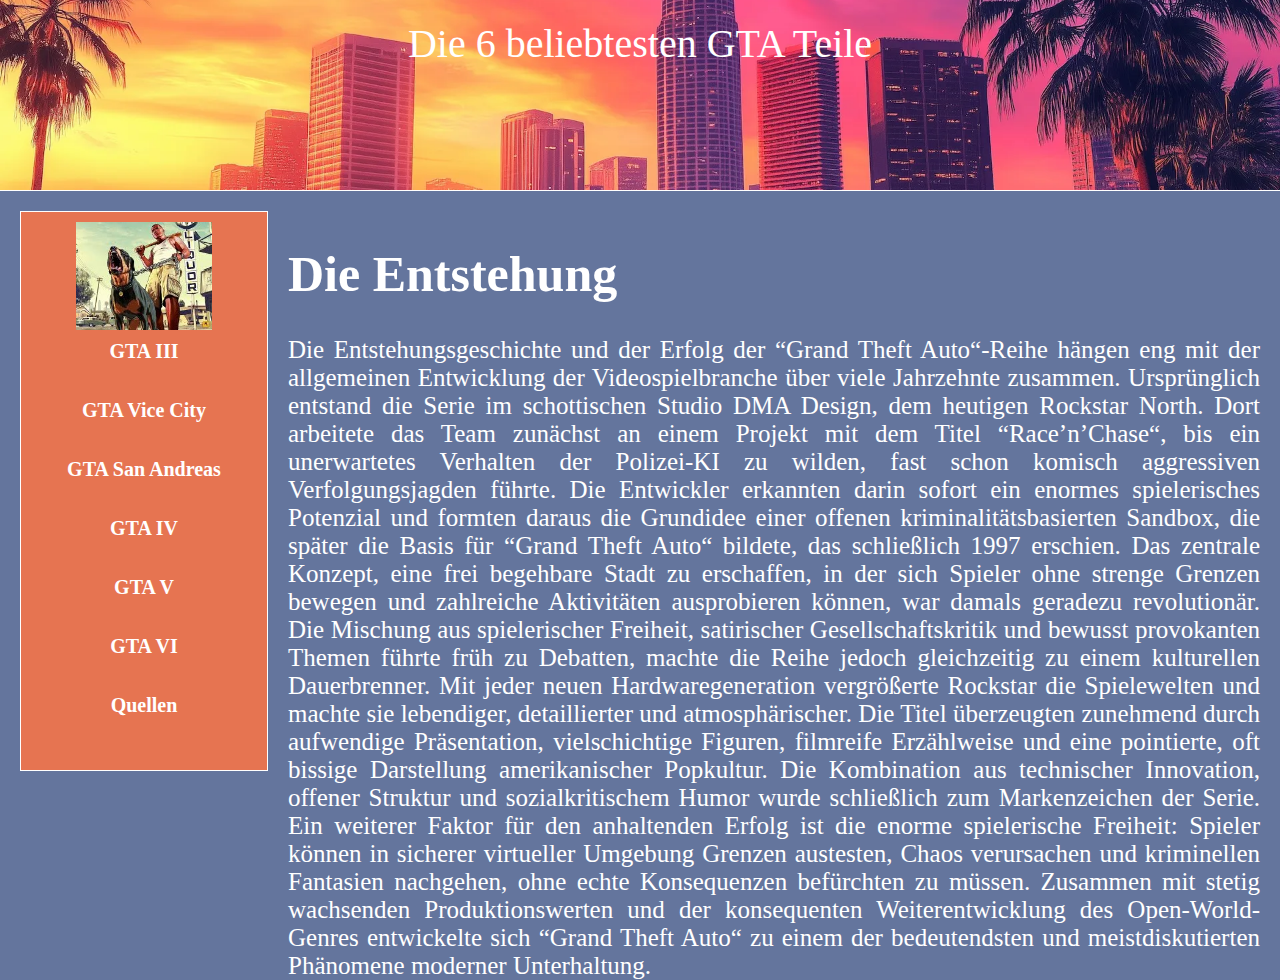
<file: index.html>
<!DOCTYPE html>
    <head>
        <meta charset="utf-8">
   <link rel="stylesheet" type="text/css" href="Style-GTA.css">
        <meta charset="utf-8"> 
    
    
    </head>
    <body>
        <div id="all">
    <div id="title">
    Die 6 beliebtesten GTA Teile 
        </div> 
            <div id="main">
            <div id="left"> 
                <img src="GTAAAA.jpg.jpeg">
                <br>
                <ul>
             <li><a class="menu" href="GTA%20III.html">GTA III</a></li>
                    <p></p>
             <li><a class="menu" href="GTA%20Vice%20City.html">GTA Vice City</a></li>
                    <p></p>
             <li><a class="menu" href="GTA%20San%20Andreas.html">GTA San Andreas</a></li>
                    <p></p>
             <li><a class="menu" href="GTA%20IV.html">GTA IV</a> </li>
                    <p></p>
             <li><a class="menu" href="GTA%20V.html">GTA V</a></li>
                    <p></p>
            <li><a class="menu" href="GTA%20VI.html">GTA VI</a></li> 
                    <p></p>
            <li><a class="menu" href="GTA%20Quellen.html">Quellen</a></li>
              </ul>
        </div>
                
<div id="content">
<h1>Die Entstehung</h1>
 Die Entstehungsgeschichte und der Erfolg der “Grand Theft Auto“-Reihe hängen eng mit der allgemeinen Entwicklung der Videospielbranche über viele Jahrzehnte zusammen.
       Ursprünglich entstand die Serie im schottischen Studio DMA Design, dem heutigen Rockstar North. Dort arbeitete das Team zunächst an einem Projekt mit dem Titel “Race’n’Chase“,
       bis ein unerwartetes Verhalten der Polizei-KI zu wilden, fast schon komisch aggressiven Verfolgungsjagden führte. Die Entwickler erkannten darin sofort ein enormes spielerisches Potenzial 
       und formten daraus die Grundidee einer offenen kriminalitätsbasierten Sandbox, die später die Basis für “Grand Theft Auto“ bildete, das schließlich 1997 erschien. Das zentrale Konzept, eine frei begehbare
       Stadt zu erschaffen, in der sich Spieler ohne strenge Grenzen bewegen und zahlreiche Aktivitäten ausprobieren können, war damals geradezu revolutionär. Die Mischung aus spielerischer Freiheit, satirischer
       Gesellschaftskritik und bewusst provokanten Themen führte früh zu Debatten, machte die Reihe jedoch gleichzeitig zu einem kulturellen Dauerbrenner. Mit jeder neuen Hardwaregeneration vergrößerte Rockstar
       die Spielewelten und machte sie lebendiger, detaillierter und atmosphärischer. Die Titel überzeugten zunehmend durch aufwendige Präsentation, vielschichtige Figuren, filmreife Erzählweise und eine pointierte,
       oft bissige Darstellung amerikanischer Popkultur. Die Kombination aus technischer Innovation, offener Struktur und sozialkritischem Humor wurde schließlich zum Markenzeichen der Serie. Ein weiterer Faktor
       für den anhaltenden Erfolg ist die enorme spielerische Freiheit: Spieler können in sicherer virtueller Umgebung Grenzen austesten, Chaos verursachen und kriminellen Fantasien nachgehen, ohne echte Konsequenzen
       befürchten zu müssen. Zusammen mit stetig wachsenden Produktionswerten und der konsequenten Weiterentwicklung
       des Open-World-Genres entwickelte sich “Grand Theft Auto“ zu einem der bedeutendsten und meistdiskutierten Phänomene moderner Unterhaltung.
    

    
           </div>
        </div>
     </div>
             </body>

</html>
</file>
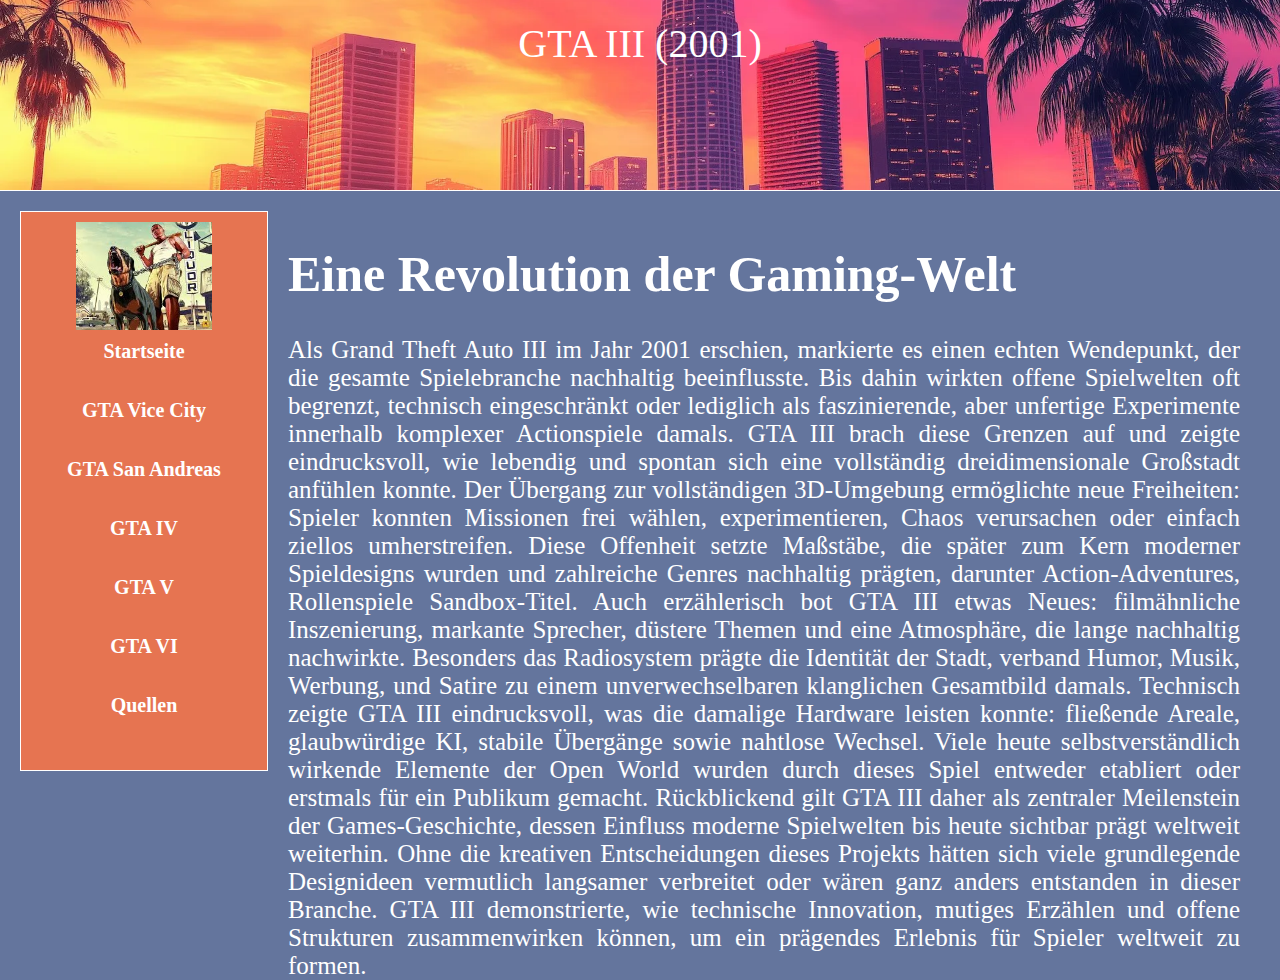
<file: GTA III.html>
<!DOCTYPE html>
<html>
    <head>
        <meta charset="utf-8">
   <link rel="stylesheet" type="text/css" href="Style-GTA.css">
        <meta charset="utf-8"> 
    
    
    </head>
    <body>
        <div id="all">
    <div id="title">
    GTA III (2001)
        </div> 
            <div id="main">
            <div id="left"> 
                <img src="GTAAAA.jpg.jpeg">
                <br>
                <ul>
             <li><a class="menu" href="index-GTA.html">Startseite</a></li>
                    <p></p>
             <li><a class="menu" href="GTA%20Vice%20City.html">GTA Vice City</a></li>
                    <p></p>
             <li><a class="menu" href="GTA%20San%20Andreas.html">GTA San Andreas</a></li>
                    <p></p>
             <li><a class="menu" href="GTA%20IV.html">GTA IV</a> </li>
                    <p></p>
             <li><a class="menu" href="GTA%20V.html">GTA V</a></li>
                     <p></p>
             <li><a class="menu" href="GTA%20VI.html">GTA VI</a></li> 
                    <p></p>
            <li><a class="menu" href="GTA%20Quellen.html">Quellen</a></li>
              </ul>
        </div>   
    <div id="content">
    <h1>Eine Revolution der Gaming-Welt</h1>
Als Grand Theft Auto III im Jahr 2001 erschien, markierte es einen echten Wendepunkt, der die gesamte Spielebranche nachhaltig beeinflusste. Bis dahin wirkten offene Spielwelten oft begrenzt, technisch 
           eingeschränkt oder lediglich als faszinierende, aber unfertige Experimente innerhalb komplexer Actionspiele damals. GTA III brach diese Grenzen auf und zeigte eindrucksvoll, wie lebendig und spontan 
           sich eine vollständig dreidimensionale Großstadt anfühlen konnte.  Der Übergang zur vollständigen 3D-Umgebung ermöglichte neue Freiheiten: Spieler konnten Missionen frei wählen, experimentieren, Chaos verursachen oder einfach ziellos
           umherstreifen. Diese Offenheit setzte Maßstäbe, die später zum Kern moderner Spieldesigns wurden und zahlreiche Genres nachhaltig prägten, darunter Action-Adventures, Rollenspiele Sandbox-Titel.
           Auch erzählerisch bot GTA III etwas Neues: filmähnliche Inszenierung, markante Sprecher, düstere Themen und eine Atmosphäre, die lange nachhaltig nachwirkte. Besonders das Radiosystem prägte die
           Identität der Stadt, verband Humor, Musik, Werbung, und Satire zu einem unverwechselbaren klanglichen Gesamtbild damals. Technisch zeigte GTA III eindrucksvoll, was die damalige Hardware leisten
           konnte: fließende Areale, glaubwürdige KI, stabile Übergänge sowie nahtlose Wechsel. Viele heute selbstverständlich wirkende Elemente der Open World wurden durch dieses Spiel entweder etabliert
           oder erstmals für ein Publikum gemacht. Rückblickend gilt GTA III daher als zentraler Meilenstein der Games-Geschichte, dessen Einfluss moderne Spielwelten bis heute sichtbar prägt weltweit weiterhin.
           Ohne die kreativen Entscheidungen dieses Projekts hätten sich viele grundlegende Designideen vermutlich langsamer verbreitet oder wären ganz anders entstanden in dieser Branche. 
           GTA III demonstrierte, wie technische Innovation, mutiges Erzählen und offene Strukturen zusammenwirken können, um ein prägendes Erlebnis für Spieler weltweit zu formen.


   

             </div> 
                <br style="clear: both;">
     </div>
</div>
       



</body>
</html>
</file>
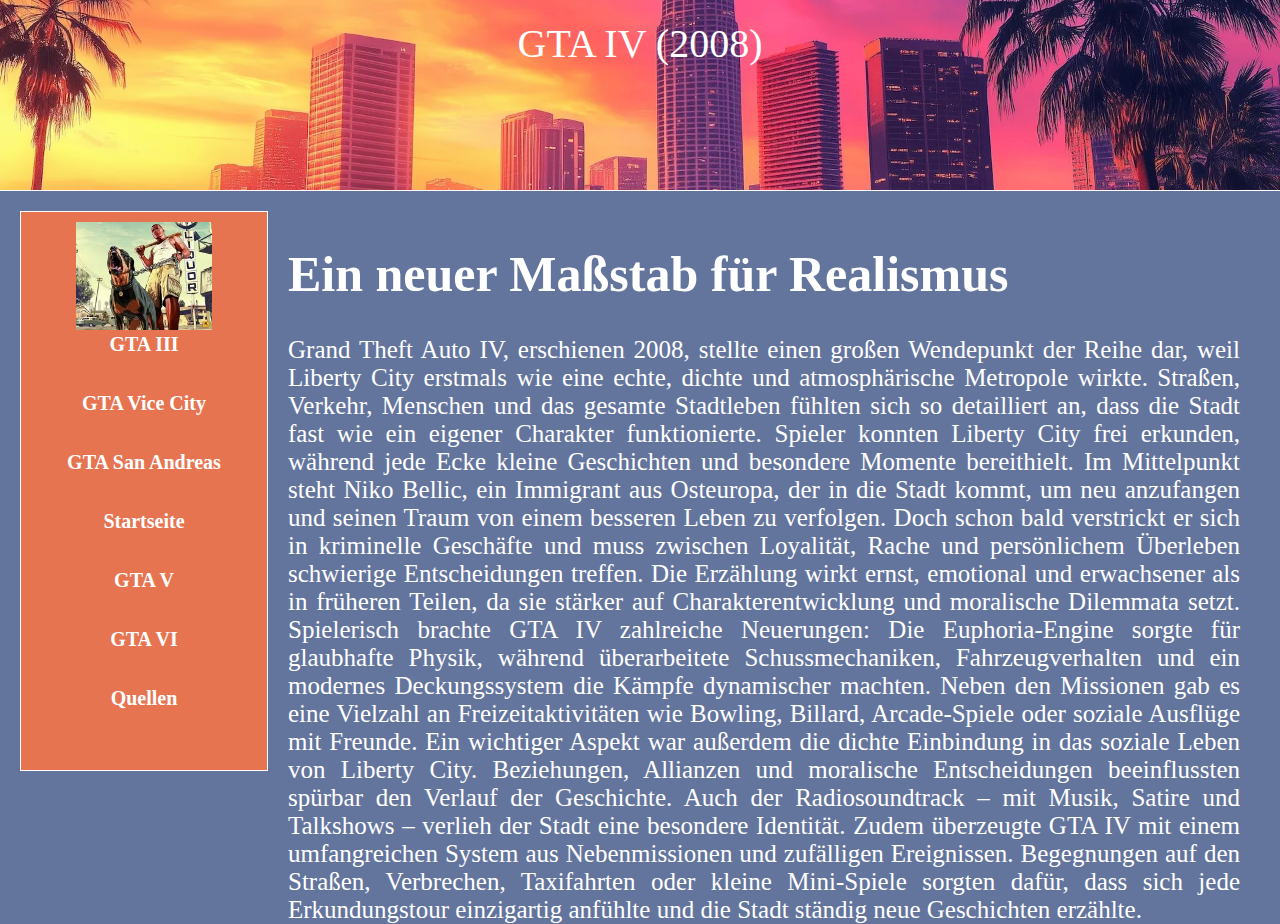
<file: GTA IV.html>
<html>
<!DOCTYPE html>
    <head>
        <meta charset="utf-8">
   <link rel="stylesheet" type="text/css" href="Style-GTA.css">
        <meta charset="utf-8"> 
    
    
    </head>
    <body>
        <div id="all">
    <div id="title">
    GTA IV (2008)
        </div> 
            <div id="main">
            <div id="left"> 
                <img src="GTAAAA.jpg.jpeg">
                <br>
                <ul>
             <li><a class="menu" href="GTA%20III.html">GTA III</a></li>
                    <p></p>
             <li><a class="menu" href="GTA%20Vice%20City.html">GTA Vice City</a></li>
                    <p></p>
             <li><a class="menu" href="GTA%20San%20Andreas.html">GTA San Andreas</a></li>
                    <p></p>
             <li><a class="menu" href="index-GTA.html">Startseite</a> </li>
                    <p></p>
             <li><a class="menu" href="GTA%20V.html">GTA V</a></li>
                    <p></p>
            <li><a class="menu" href="GTA%20VI.html">GTA VI</a></li>
                    <p></p>
            <li><a class="menu" href="GTA%20Quellen.html">Quellen</a></li>
             
              </ul>
        </div>   
    <div id="content">
    <h1>Ein neuer Maßstab für Realismus</h1>
Grand Theft Auto IV, erschienen 2008, stellte einen großen Wendepunkt der Reihe dar, weil Liberty City erstmals wie eine echte, dichte und atmosphärische Metropole wirkte.
        Straßen, Verkehr, Menschen und das gesamte Stadtleben fühlten sich so detailliert an, dass die Stadt fast wie ein eigener Charakter funktionierte. Spieler konnten Liberty City frei erkunden,
        während jede Ecke kleine Geschichten und besondere Momente bereithielt. Im Mittelpunkt steht Niko Bellic, ein Immigrant aus Osteuropa, der in die Stadt kommt, um neu anzufangen und seinen Traum 
        von einem besseren Leben zu verfolgen. Doch schon bald verstrickt er sich in kriminelle Geschäfte und muss zwischen Loyalität, Rache und persönlichem Überleben schwierige Entscheidungen treffen.
        Die Erzählung wirkt ernst, emotional und erwachsener als in früheren Teilen, da sie stärker auf Charakterentwicklung und moralische Dilemmata setzt.

Spielerisch brachte GTA IV zahlreiche Neuerungen: Die Euphoria-Engine sorgte für glaubhafte Physik, während überarbeitete Schussmechaniken, Fahrzeugverhalten und ein modernes Deckungssystem die Kämpfe
        dynamischer machten. Neben den Missionen gab es eine Vielzahl an Freizeitaktivitäten wie Bowling, Billard, Arcade-Spiele oder soziale Ausflüge mit Freunde. Ein wichtiger Aspekt war außerdem
        die dichte Einbindung in das soziale Leben von Liberty City. Beziehungen, Allianzen und moralische Entscheidungen beeinflussten spürbar den Verlauf der Geschichte.

Auch der Radiosoundtrack – mit Musik, Satire und Talkshows – verlieh der Stadt eine besondere Identität. Zudem überzeugte GTA IV mit einem umfangreichen System aus Nebenmissionen und zufälligen Ereignissen.
        Begegnungen auf den Straßen, Verbrechen, Taxifahrten oder kleine Mini-Spiele sorgten dafür, dass sich jede Erkundungstour einzigartig anfühlte und die Stadt ständig neue Geschichten erzählte.


   

             </div> 
                <br style="clear: both;">
     </div>
</div>
      



</body>
</html>
</file>
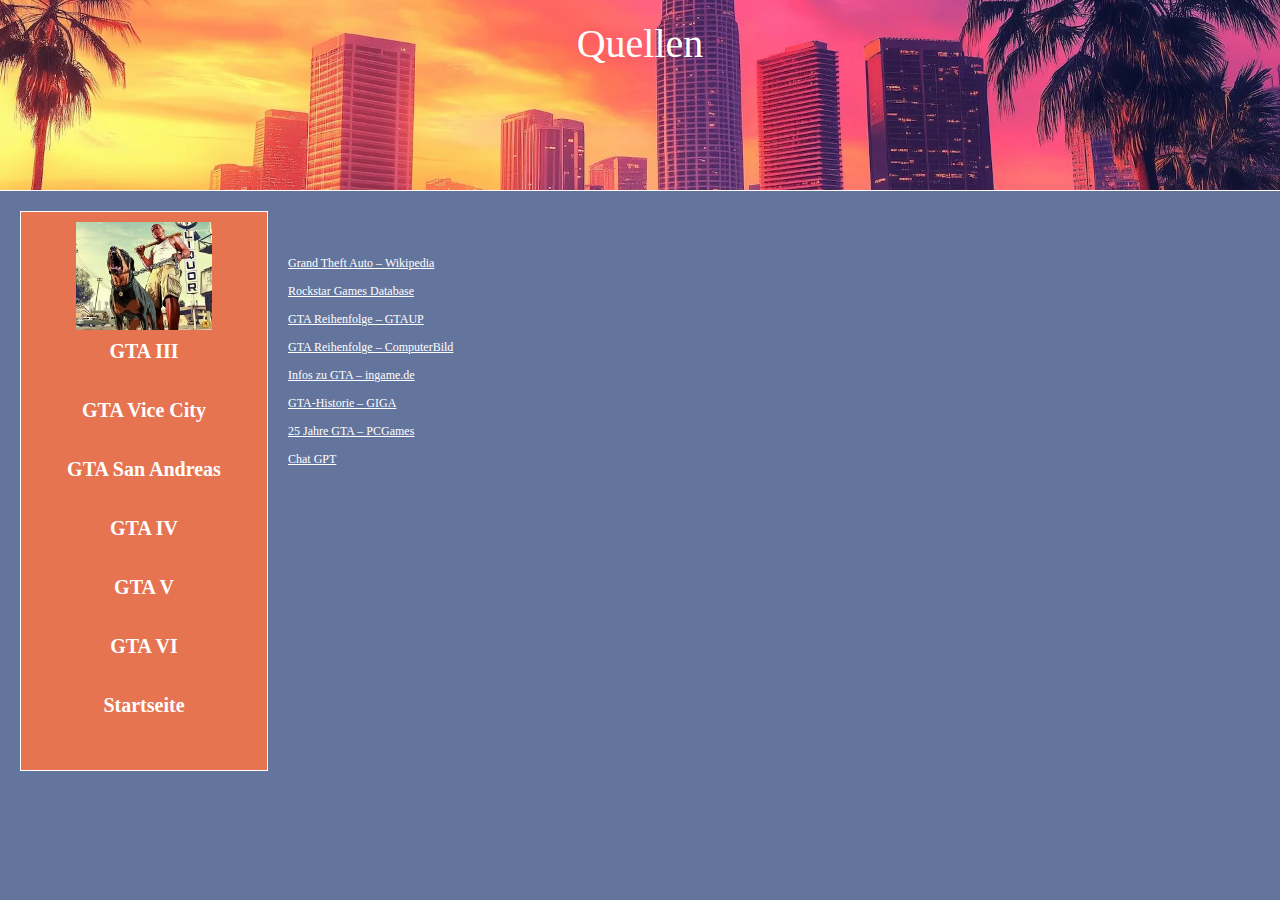
<file: GTA Quellen.html>
<!DOCTYPE html>
<html>
    <head>
        <meta charset="utf-8">
   <link rel="stylesheet" type="text/css" href="Style-GTA.css">
        <meta charset="utf-8"> 
    
    
    </head>
    <body>
        <div id="all">
    <div id="title">
    Quellen
        </div> 
            <div id="main">
            <div id="left"> 
                <img src="GTAAAA.jpg.jpeg">
                <br>
                <ul>
             <li><a class="menu" href="GTA%20III.html">GTA III</a></li>
                    <p></p>
             <li><a class="menu" href="GTA%20Vice%20City.html">GTA Vice City</a></li>
                    <p></p>
             <li><a class="menu" href="GTA%20San%20Andreas.html">GTA San Andreas</a></li>
                    <p></p>
             <li><a class="menu" href="GTA%20IV.html">GTA IV</a> </li>
                    <p></p>
             <li><a class="menu" href="GTA%20V.html">GTA V</a></li>
                    <p></p>
            <li><a class="menu" href="GTA%20VI.html">GTA VI</a></li>
                    <p></p>
            <li><a class="menu" href="index-GTA.html">Startseite</a></li>        
             
              </ul>
        </div>   
    <div id="content">
    <h1></h1>
            <ul>
 <ul>
  <li><a class="content" href="https://de.wikipedia.org/wiki/Grand_Theft_Auto">Grand Theft Auto – Wikipedia</a></li>
  <li><a class="content" href="https://www.gtabase.com/games/">Rockstar Games Database</a></li>
  <li><a class="content" href="https://www.gtaup.de/gta-online/grand-theft-auto-reihenfolge-ableger-erweiterungen-spin-offs/">GTA Reihenfolge – GTAUP</a></li>
  <li><a class="content" href="https://www.computerbild.de/artikel/cbs-Tipps-Spiele-GTA-Reihenfolge-aller-Teile-im-ueberblick-31396699.html">GTA Reihenfolge – ComputerBild</a></li>
  <li><a  class="content" href="https://www.ingame.de/news/gta/gta-grand-theft-auto-spiele-fakten-map-spieler-rockstar-games-new-york-usa-13511213.html">Infos zu GTA – ingame.de</a></li>
  <li><a  class="content" href="https://www.giga.de/spiele/gta-5/gallery/gta-spiele-die-grosse-gta-historie-in-der-bilderstrecke/">GTA-Historie – GIGA</a></li>
  <li><a  class="content" href="https://www.pcgames.de/Grand-Theft-Auto-Spiel-4492/Specials/GTA-25-Jahre-Rueckblick-GTA-3-Vice-City-San-Andreas-1408623/">25 Jahre GTA – PCGames</a></li>
  <li><a class="content" href="https://www.chatgpt.com">Chat GPT</a></li>
</ul>


             
    

             </div> 
                <br style="clear: both;">
     </div>
</div>
       



</body>
</html>
</file>
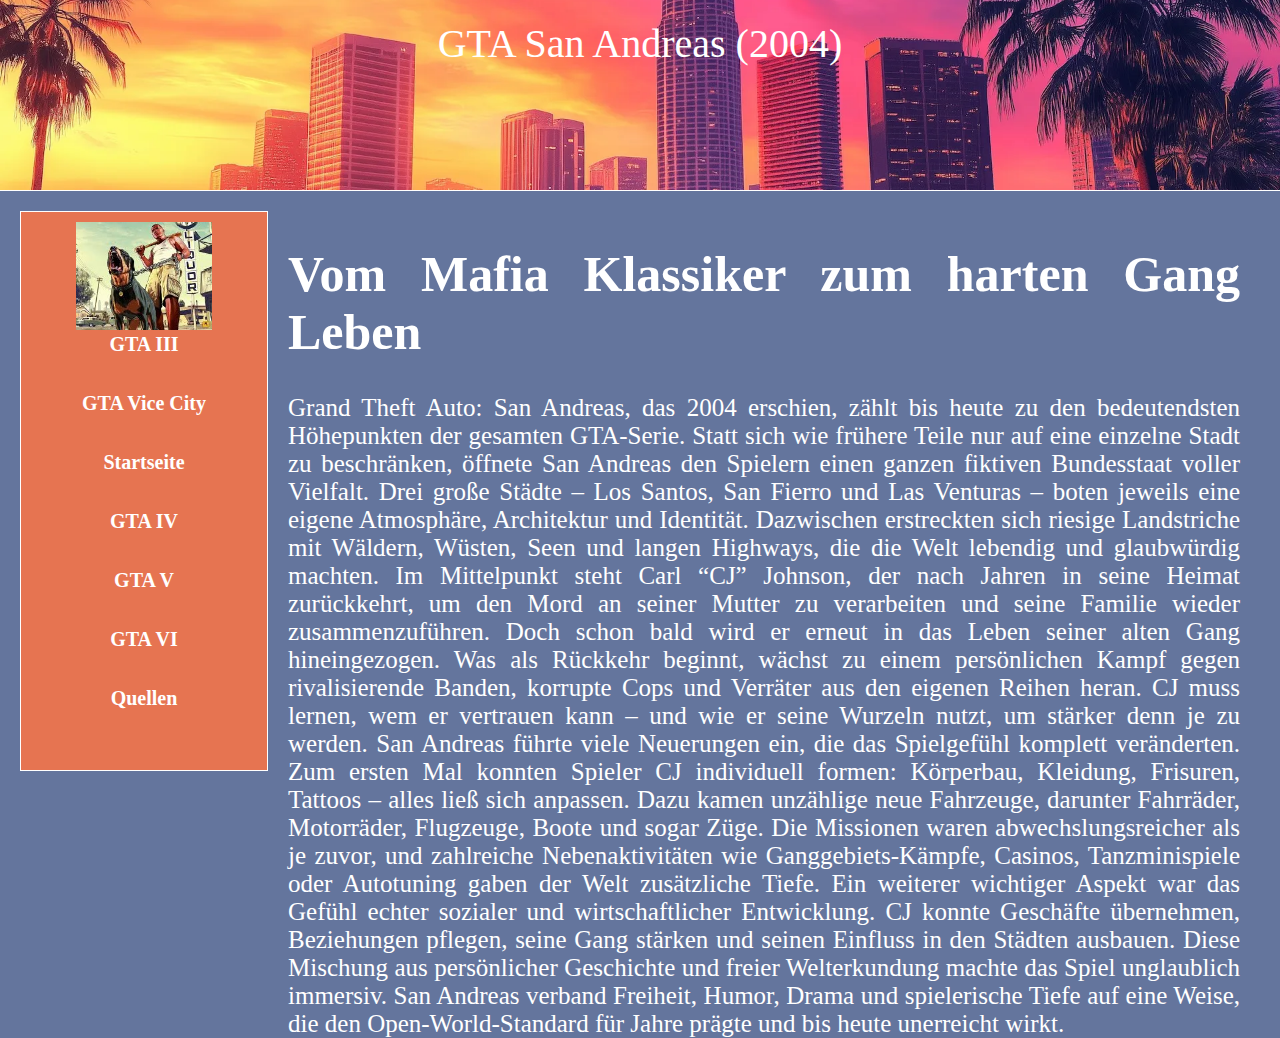
<file: GTA San Andreas.html>
<html>
<!DOCTYPE html>
    <head>
        <meta charset="utf-8">
   <link rel="stylesheet" type="text/css" href="Style-GTA.css">
        <meta charset="utf-8"> 
    
    
    </head>
    <body>
        <div id="all">
    <div id="title">
    GTA San Andreas (2004)
        </div> 
            <div id="main">
            <div id="left"> 
                <img src="GTAAAA.jpg.jpeg">
                <br>
                <ul>
             <li><a class="menu" href="GTA%20III.html">GTA III</a></li>
                    <p></p>
             <li><a class="menu" href="GTA%20Vice%20City.html">GTA Vice City</a></li>
                    <p></p>
             <li><a class="menu" href="index-GTA.html">Startseite</a></li>
                    <p></p>
             <li><a class="menu" href="GTA%20IV.html">GTA IV</a> </li>
                    <p></p>
             <li><a class="menu" href="GTA%20V.html">GTA V</a></li>
                    <p></p>
            <li><a class="menu" href="GTA%20VI.html">GTA VI</a></li>
                    <p></p>
            <li><a class="menu" href="GTA%20Quellen.html">Quellen</a></li>
             
              </ul>
        </div>   
    <div id="content">
    <h1>Vom Mafia Klassiker zum harten Gang Leben</h1>
Grand Theft Auto: San Andreas, das 2004 erschien, zählt bis heute zu den bedeutendsten Höhepunkten der gesamten GTA-Serie. Statt sich wie frühere Teile nur auf eine einzelne Stadt zu beschränken,
        öffnete San Andreas den Spielern einen ganzen fiktiven Bundesstaat voller Vielfalt. Drei große Städte – Los Santos, San Fierro und Las Venturas – boten jeweils eine eigene Atmosphäre,
        Architektur und Identität. Dazwischen erstreckten sich riesige Landstriche mit Wäldern, Wüsten, Seen und langen Highways, die die Welt lebendig und glaubwürdig machten.

Im Mittelpunkt steht Carl “CJ” Johnson, der nach Jahren in seine Heimat zurückkehrt, um den Mord an seiner Mutter zu verarbeiten und seine Familie wieder zusammenzuführen.
        Doch schon bald wird er erneut in das Leben seiner alten Gang hineingezogen. Was als Rückkehr beginnt, wächst zu einem persönlichen Kampf gegen rivalisierende Banden,
        korrupte Cops und Verräter aus den eigenen Reihen heran. CJ muss lernen, wem er vertrauen kann – und wie er seine Wurzeln nutzt, um stärker denn je zu werden.

San Andreas führte viele Neuerungen ein, die das Spielgefühl komplett veränderten. Zum ersten Mal konnten Spieler CJ individuell formen: Körperbau, Kleidung, Frisuren, Tattoos – alles
        ließ sich anpassen. Dazu kamen unzählige neue Fahrzeuge, darunter Fahrräder, Motorräder, Flugzeuge, Boote und sogar Züge. Die Missionen waren abwechslungsreicher als je zuvor,
        und zahlreiche Nebenaktivitäten wie Ganggebiets-Kämpfe, Casinos, Tanzminispiele oder Autotuning gaben der Welt zusätzliche Tiefe.

Ein weiterer wichtiger Aspekt war das Gefühl echter sozialer und wirtschaftlicher Entwicklung. CJ konnte Geschäfte übernehmen, Beziehungen pflegen, seine Gang stärken und seinen Einfluss in den Städten ausbauen.
        Diese Mischung aus persönlicher Geschichte und freier Welterkundung machte das Spiel unglaublich immersiv.


San Andreas verband Freiheit, Humor, Drama und spielerische Tiefe auf eine Weise, die den Open-World-Standard für Jahre prägte und bis heute unerreicht wirkt.


             </div> 
                <br style="clear: both;">
     </div>
</div>
      



</body>
</html>
</file>
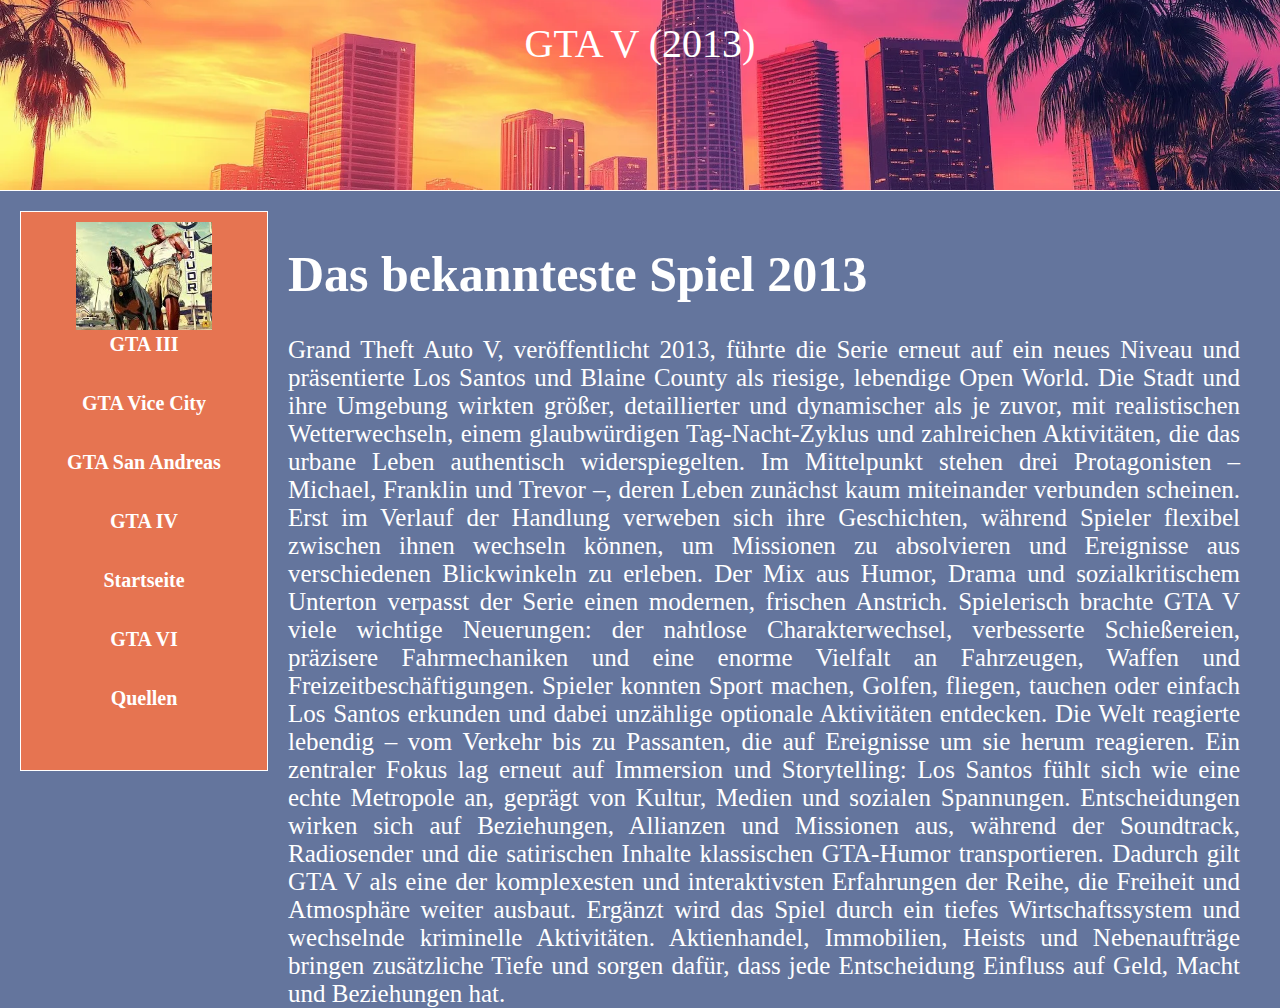
<file: GTA V.html>
<html>
<!DOCTYPE html>
    <head>
        <meta charset="utf-8">
   <link rel="stylesheet" type="text/css" href="Style-GTA.css">
        <meta charset="utf-8"> 
    
    
    </head>
    <body>
        <div id="all">
    <div id="title">
    GTA V (2013)
        </div> 
            <div id="main">
            <div id="left"> 
                <img src="GTAAAA.jpg.jpeg">
                <br>
                <ul>
             <li><a class="menu" href="GTA%20III.html">GTA III</a></li>
                    <p></p>
             <li><a class="menu" href="GTA%20Vice%20City.html">GTA Vice City</a></li>
                     <p></p>
             <li><a class="menu" href="GTA%20San%20Andreas.html">GTA San Andreas</a></li>
                     <p></p>
             <li><a class="menu" href="GTA%20IV.html">GTA IV</a> </li>
                     <p></p>
             <li><a class="menu" href="index-GTA.html">Startseite</a></li>
                     <p></p>
            <li><a class="menu" href="GTA%20VI.html">GTA VI</a></li>
                    <p></p>
            <li><a class="menu" href="GTA%20Quellen.html">Quellen</a></li>
             
              </ul>
        </div>   
    <div id="content">
    <h1>Das bekannteste Spiel 2013</h1>
Grand Theft Auto V, veröffentlicht 2013, führte die Serie erneut auf ein neues Niveau und präsentierte Los Santos und Blaine County als riesige, lebendige Open World. Die Stadt und ihre Umgebung wirkten größer,
        detaillierter und dynamischer als je zuvor, mit realistischen Wetterwechseln, einem glaubwürdigen Tag-Nacht-Zyklus und zahlreichen Aktivitäten, die das urbane Leben authentisch widerspiegelten.
        Im Mittelpunkt stehen drei Protagonisten – Michael, Franklin und Trevor –, deren Leben zunächst kaum miteinander verbunden scheinen. Erst im Verlauf der Handlung verweben sich ihre Geschichten, 
        während Spieler flexibel zwischen ihnen wechseln können, um Missionen zu absolvieren und Ereignisse aus verschiedenen Blickwinkeln zu erleben. Der Mix aus Humor, Drama und sozialkritischem Unterton
        verpasst der Serie einen modernen, frischen Anstrich.

Spielerisch brachte GTA V viele wichtige Neuerungen: der nahtlose Charakterwechsel, verbesserte Schießereien, präzisere Fahrmechaniken und eine enorme Vielfalt an Fahrzeugen, Waffen und Freizeitbeschäftigungen.
        Spieler konnten Sport machen, Golfen, fliegen, tauchen oder einfach Los Santos erkunden und dabei unzählige optionale Aktivitäten entdecken. Die Welt reagierte lebendig – vom Verkehr bis zu Passanten,
        die auf Ereignisse um sie herum reagieren.

Ein zentraler Fokus lag erneut auf Immersion und Storytelling: Los Santos fühlt sich wie eine echte Metropole an, geprägt von Kultur, Medien und sozialen Spannungen. Entscheidungen wirken sich auf Beziehungen,
        Allianzen und Missionen aus, während der Soundtrack, Radiosender und die satirischen Inhalte klassischen GTA-Humor transportieren. Dadurch gilt GTA V als eine der komplexesten und interaktivsten
        Erfahrungen der Reihe, die Freiheit und Atmosphäre weiter ausbaut. Ergänzt wird das Spiel durch ein tiefes Wirtschaftssystem und wechselnde kriminelle Aktivitäten. Aktienhandel, Immobilien, Heists
        und Nebenaufträge bringen zusätzliche Tiefe und sorgen dafür, dass jede Entscheidung Einfluss auf Geld, Macht und Beziehungen hat.

             </div> 
                <br style="clear: both;">
     </div>
</div>
      



</body>
</html>
</file>
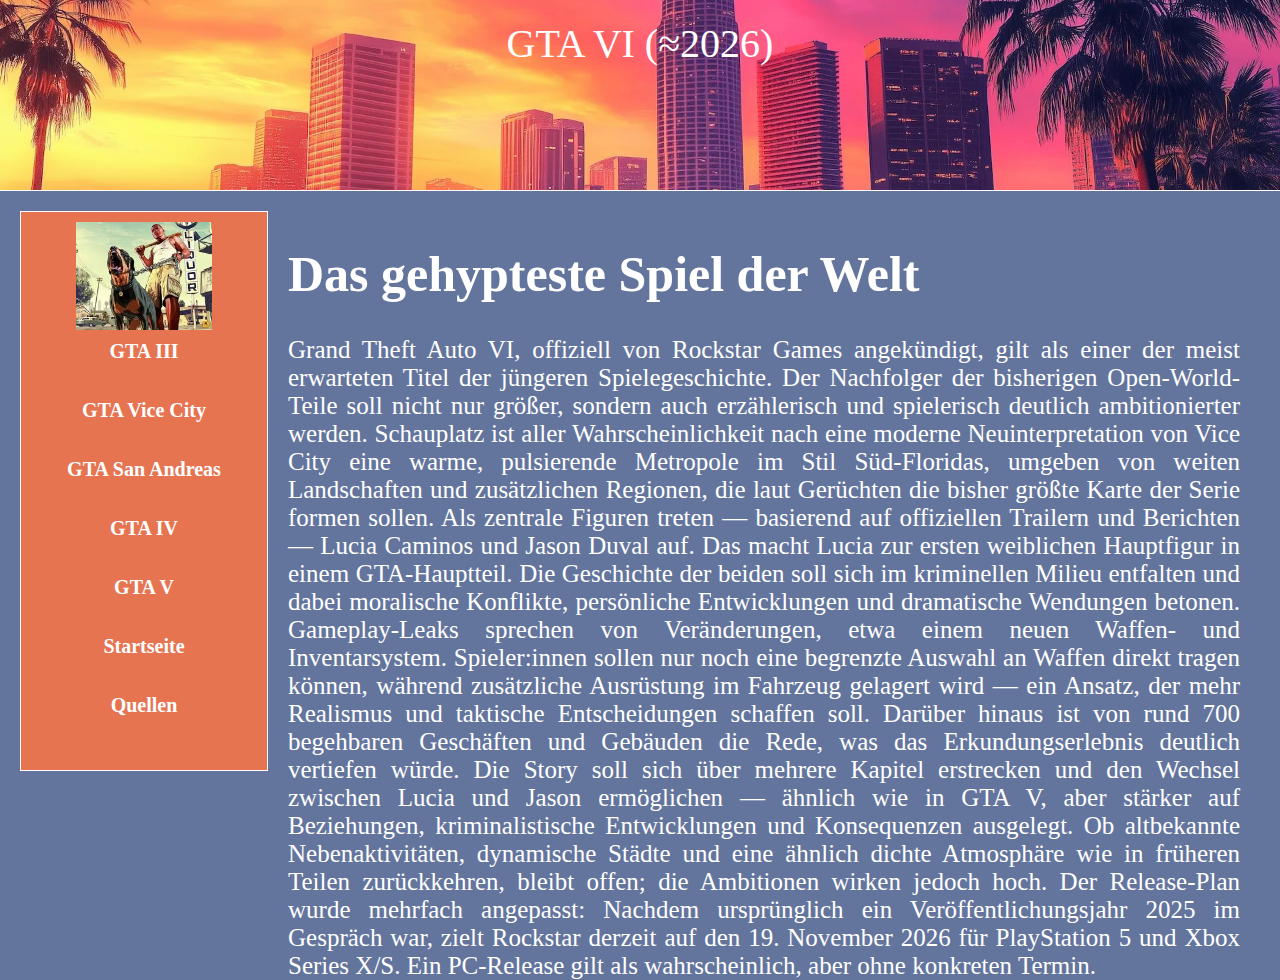
<file: GTA VI.html>
<!DOCTYPE html>
<html>
    <head>
        <meta charset="utf-8">
   <link rel="stylesheet" type="text/css" href="Style-GTA.css">
        <meta charset="utf-8"> 
    
    
    </head>
    <body>
        <div id="all">
    <div id="title">
    GTA VI (≈2026)
        </div> 
            <div id="main">
            <div id="left"> 
                <img src="GTAAAA.jpg.jpeg">
                <br>
                <ul>
             <li><a class="menu" href="GTA%20III.html">GTA III</a></li>
                    <p></p>
             <li><a class="menu" href="GTA%20Vice%20City.html">GTA Vice City</a></li>
                    <p></p>
             <li><a class="menu" href="GTA%20San%20Andreas.html">GTA San Andreas</a></li>
                    <p></p>
             <li><a class="menu" href="GTA%20IV.html">GTA IV</a> </li>
                    <p></p>
             <li><a class="menu" href="GTA%20V.html">GTA V</a></li>
                    <p></p>
            <li><a class="menu" href="index-GTA.html">Startseite</a></li>
                    <p></p>
            <li><a class="menu" href="GTA%20Quellen.html">Quellen</a></li>
             
              </ul>
        </div>   
    <div id="content">
    <h1>Das gehypteste Spiel der Welt</h1>

        
Grand Theft Auto VI, offiziell von Rockstar Games angekündigt, gilt als einer der meist erwarteten Titel der jüngeren Spielegeschichte. 
        Der Nachfolger der bisherigen Open-World-Teile soll nicht nur größer, sondern auch erzählerisch und spielerisch deutlich ambitionierter werden.
        Schauplatz ist aller Wahrscheinlichkeit nach eine moderne Neuinterpretation von Vice City eine warme, pulsierende Metropole im Stil Süd-Floridas, 
        umgeben von weiten Landschaften und zusätzlichen Regionen, die laut Gerüchten die bisher größte Karte der Serie formen sollen.

Als zentrale Figuren treten — basierend auf offiziellen Trailern und Berichten — Lucia Caminos und Jason Duval auf. Das macht Lucia zur ersten weiblichen Hauptfigur in einem GTA-Hauptteil. 
        Die Geschichte der beiden soll sich im kriminellen Milieu entfalten und dabei moralische Konflikte, persönliche Entwicklungen und dramatische Wendungen betonen.

Gameplay-Leaks sprechen von Veränderungen, etwa einem neuen Waffen- und Inventarsystem. Spieler:innen sollen nur noch eine begrenzte Auswahl an Waffen direkt tragen können,
        während zusätzliche Ausrüstung im Fahrzeug gelagert wird — ein Ansatz, der mehr Realismus und taktische Entscheidungen schaffen soll.

Darüber hinaus ist von rund 700 begehbaren Geschäften und Gebäuden die Rede, was das Erkundungserlebnis deutlich vertiefen würde. 
        Die Story soll sich über mehrere Kapitel erstrecken und den Wechsel zwischen Lucia und Jason ermöglichen — ähnlich wie in GTA V, aber stärker auf Beziehungen, kriminalistische Entwicklungen 
        und Konsequenzen ausgelegt. Ob altbekannte Nebenaktivitäten, dynamische Städte und eine ähnlich dichte Atmosphäre wie in früheren Teilen zurückkehren, bleibt offen; die Ambitionen wirken jedoch hoch.

Der Release-Plan wurde mehrfach angepasst: Nachdem ursprünglich ein Veröffentlichungsjahr 2025 im Gespräch war, zielt Rockstar derzeit auf den 19. November 2026 für PlayStation 5 und Xbox Series X/S. 
        Ein PC-Release gilt als wahrscheinlich, aber ohne konkreten Termin.



             </div> 
                <br style="clear: both;">
     </div>
</div>
       



</body>
</html>
</file>
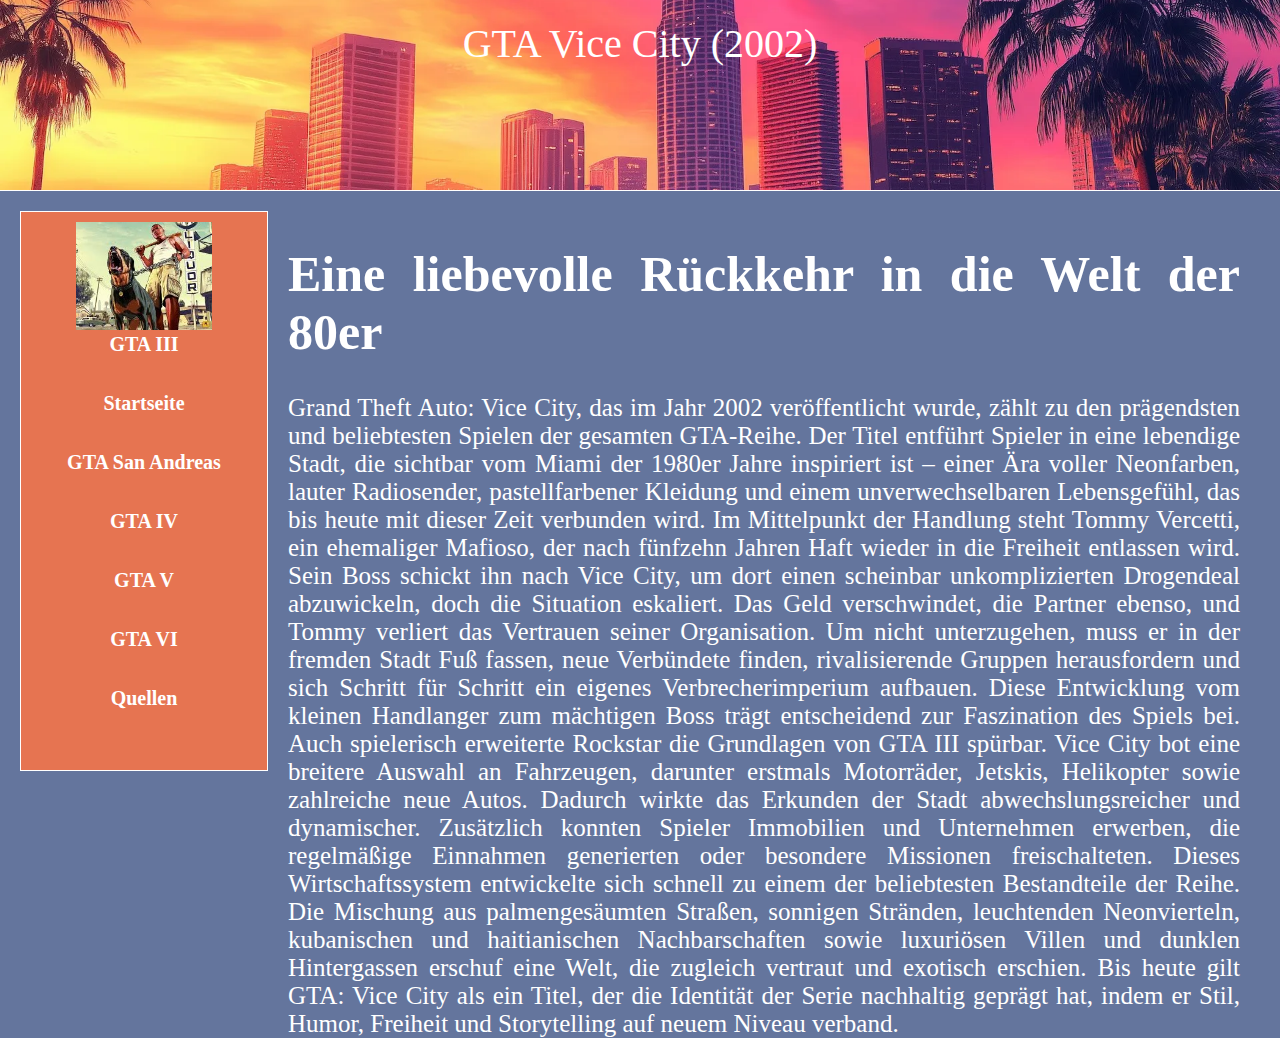
<file: GTA Vice City.html>
<html>
<!DOCTYPE html>
    <head>
        <meta charset="utf-8">
   <link rel="stylesheet" type="text/css" href="Style-GTA.css">
        <meta charset="utf-8"> 
    
    
    </head>
    <body>
        <div id="all">
    <div id="title">
    GTA Vice City (2002)
        </div> 
            <div id="main">
            <div id="left"> 
                <img src="GTAAAA.jpg.jpeg">
                <br>
                <ul>
             <li><a class="menu" href="GTA%20III.html">GTA III</a></li>
                     <p></p>
             <li><a class="menu" href="index-GTA.html">Startseite</a></li>
                     <p></p>
             <li><a class="menu" href="GTA%20San%20Andreas.html">GTA San Andreas</a></li>
                     <p></p>     
             <li><a class="menu" href="GTA%20IV.html">GTA IV</a> </li>
                     <p></p>
             <li><a class="menu" href="GTA%20V.html">GTA V</a></li>
                     <p></p>
            <li><a class="menu" href="GTA%20VI.html">GTA VI</a></li>
                    <p></p>
            <li><a class="menu" href="GTA%20Quellen.html">Quellen</a></li>
             
              </ul>
        </div>   
    <div id="content">
    <h1>Eine liebevolle Rückkehr in die Welt der 80er</h1>
       
Grand Theft Auto: Vice City, das im Jahr 2002 veröffentlicht wurde, zählt zu den prägendsten und beliebtesten Spielen der gesamten GTA-Reihe.
            Der Titel entführt Spieler in eine lebendige Stadt, die sichtbar vom Miami der 1980er Jahre inspiriert ist – einer Ära voller Neonfarben, lauter Radiosender, pastellfarbener
            Kleidung und einem unverwechselbaren Lebensgefühl, das bis heute mit dieser Zeit verbunden wird. Im Mittelpunkt der Handlung steht Tommy Vercetti, ein ehemaliger Mafioso, der nach fünfzehn
            Jahren Haft wieder in die Freiheit entlassen wird. Sein Boss schickt ihn nach Vice City, um dort einen scheinbar unkomplizierten Drogendeal abzuwickeln, doch die Situation eskaliert. 
            Das Geld verschwindet, die Partner ebenso, und Tommy verliert das Vertrauen seiner Organisation. Um nicht unterzugehen, muss er in der fremden Stadt Fuß fassen, neue Verbündete finden,
            rivalisierende Gruppen herausfordern und sich Schritt für Schritt ein eigenes Verbrecherimperium aufbauen. Diese Entwicklung vom kleinen Handlanger zum mächtigen Boss trägt entscheidend zur
            Faszination des Spiels bei.

Auch spielerisch erweiterte Rockstar die Grundlagen von GTA III spürbar. Vice City bot eine breitere Auswahl an Fahrzeugen, darunter erstmals Motorräder, Jetskis, Helikopter sowie zahlreiche neue Autos.
            Dadurch wirkte das Erkunden der Stadt abwechslungsreicher und dynamischer. Zusätzlich konnten Spieler Immobilien und Unternehmen erwerben, die regelmäßige Einnahmen generierten oder besondere
            Missionen freischalteten. Dieses Wirtschaftssystem entwickelte sich schnell zu einem der beliebtesten Bestandteile der Reihe. Die Mischung aus palmengesäumten Straßen, sonnigen Stränden, leuchtenden
            Neonvierteln, kubanischen und haitianischen Nachbarschaften sowie luxuriösen Villen und dunklen Hintergassen erschuf eine Welt, die zugleich vertraut und exotisch erschien. Bis heute gilt GTA: Vice 
            City als ein Titel, der die Identität der Serie nachhaltig geprägt hat, indem er Stil, Humor, Freiheit und Storytelling auf neuem Niveau verband.
   

             </div> 
                <br style="clear: both;">
     </div>
</div>
      



</body>
</html>
</file>
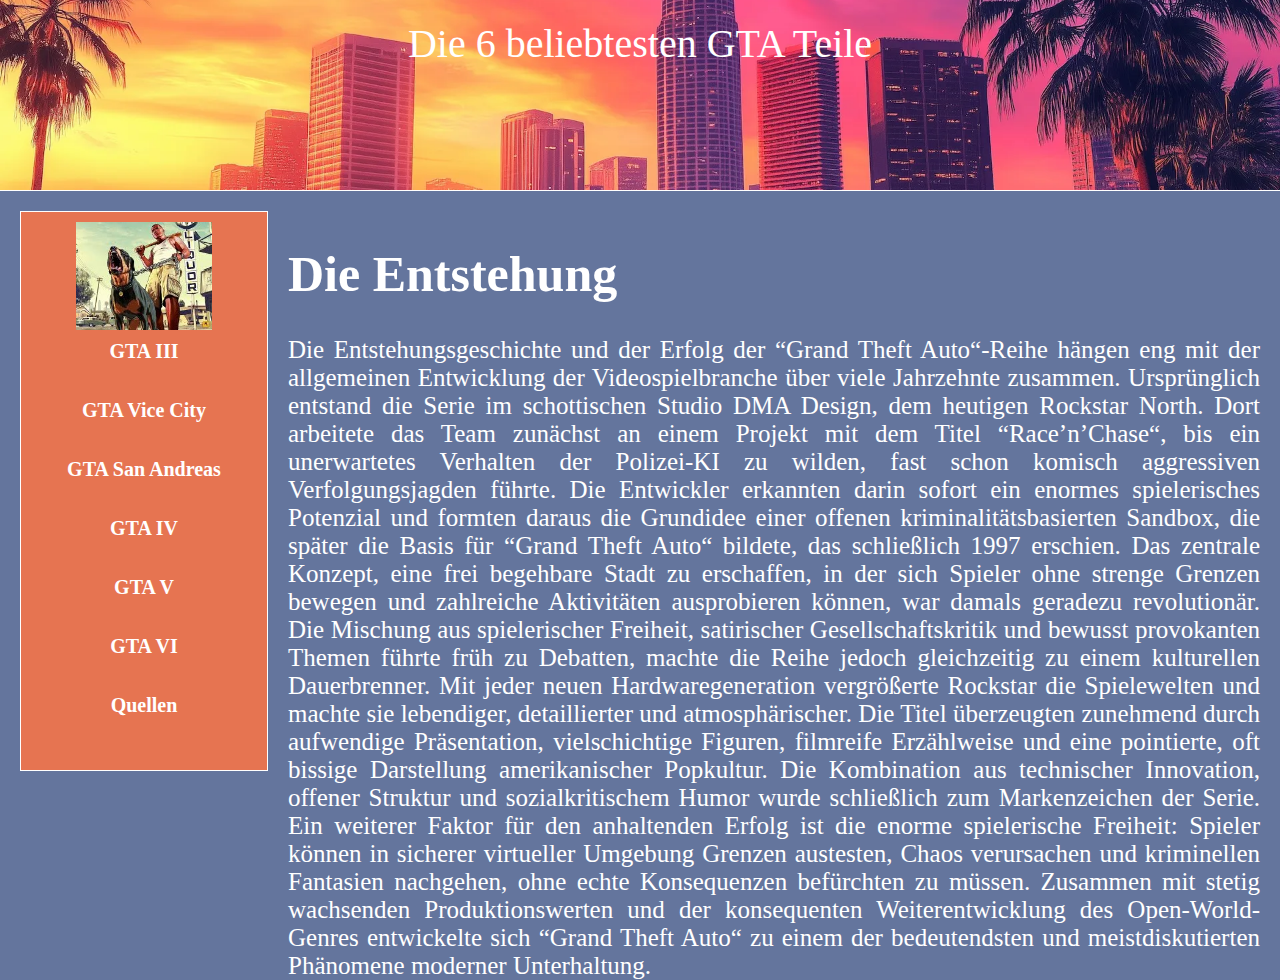
<file: index-GTA.html>
<!DOCTYPE html>
    <head>
        <meta charset="utf-8">
   <link rel="stylesheet" type="text/css" href="Style-GTA.css">
        <meta charset="utf-8"> 
    
    
    </head>
    <body>
        <div id="all">
    <div id="title">
    Die 6 beliebtesten GTA Teile 
        </div> 
            <div id="main">
            <div id="left"> 
                <img src="GTAAAA.jpg.jpeg">
                <br>
                <ul>
             <li><a class="menu" href="GTA%20III.html">GTA III</a></li>
                    <p></p>
             <li><a class="menu" href="GTA%20Vice%20City.html">GTA Vice City</a></li>
                    <p></p>
             <li><a class="menu" href="GTA%20San%20Andreas.html">GTA San Andreas</a></li>
                    <p></p>
             <li><a class="menu" href="GTA%20IV.html">GTA IV</a> </li>
                    <p></p>
             <li><a class="menu" href="GTA%20V.html">GTA V</a></li>
                    <p></p>
            <li><a class="menu" href="GTA%20VI.html">GTA VI</a></li> 
                    <p></p>
            <li><a class="menu" href="GTA%20Quellen.html">Quellen</a></li>
              </ul>
        </div>
                
<div id="content">
<h1>Die Entstehung</h1>
 Die Entstehungsgeschichte und der Erfolg der “Grand Theft Auto“-Reihe hängen eng mit der allgemeinen Entwicklung der Videospielbranche über viele Jahrzehnte zusammen.
       Ursprünglich entstand die Serie im schottischen Studio DMA Design, dem heutigen Rockstar North. Dort arbeitete das Team zunächst an einem Projekt mit dem Titel “Race’n’Chase“,
       bis ein unerwartetes Verhalten der Polizei-KI zu wilden, fast schon komisch aggressiven Verfolgungsjagden führte. Die Entwickler erkannten darin sofort ein enormes spielerisches Potenzial 
       und formten daraus die Grundidee einer offenen kriminalitätsbasierten Sandbox, die später die Basis für “Grand Theft Auto“ bildete, das schließlich 1997 erschien. Das zentrale Konzept, eine frei begehbare
       Stadt zu erschaffen, in der sich Spieler ohne strenge Grenzen bewegen und zahlreiche Aktivitäten ausprobieren können, war damals geradezu revolutionär. Die Mischung aus spielerischer Freiheit, satirischer
       Gesellschaftskritik und bewusst provokanten Themen führte früh zu Debatten, machte die Reihe jedoch gleichzeitig zu einem kulturellen Dauerbrenner. Mit jeder neuen Hardwaregeneration vergrößerte Rockstar
       die Spielewelten und machte sie lebendiger, detaillierter und atmosphärischer. Die Titel überzeugten zunehmend durch aufwendige Präsentation, vielschichtige Figuren, filmreife Erzählweise und eine pointierte,
       oft bissige Darstellung amerikanischer Popkultur. Die Kombination aus technischer Innovation, offener Struktur und sozialkritischem Humor wurde schließlich zum Markenzeichen der Serie. Ein weiterer Faktor
       für den anhaltenden Erfolg ist die enorme spielerische Freiheit: Spieler können in sicherer virtueller Umgebung Grenzen austesten, Chaos verursachen und kriminellen Fantasien nachgehen, ohne echte Konsequenzen
       befürchten zu müssen. Zusammen mit stetig wachsenden Produktionswerten und der konsequenten Weiterentwicklung
       des Open-World-Genres entwickelte sich “Grand Theft Auto“ zu einem der bedeutendsten und meistdiskutierten Phänomene moderner Unterhaltung.
    

    
           </div>
        </div>
     </div>
             </body>

</html>
</file>
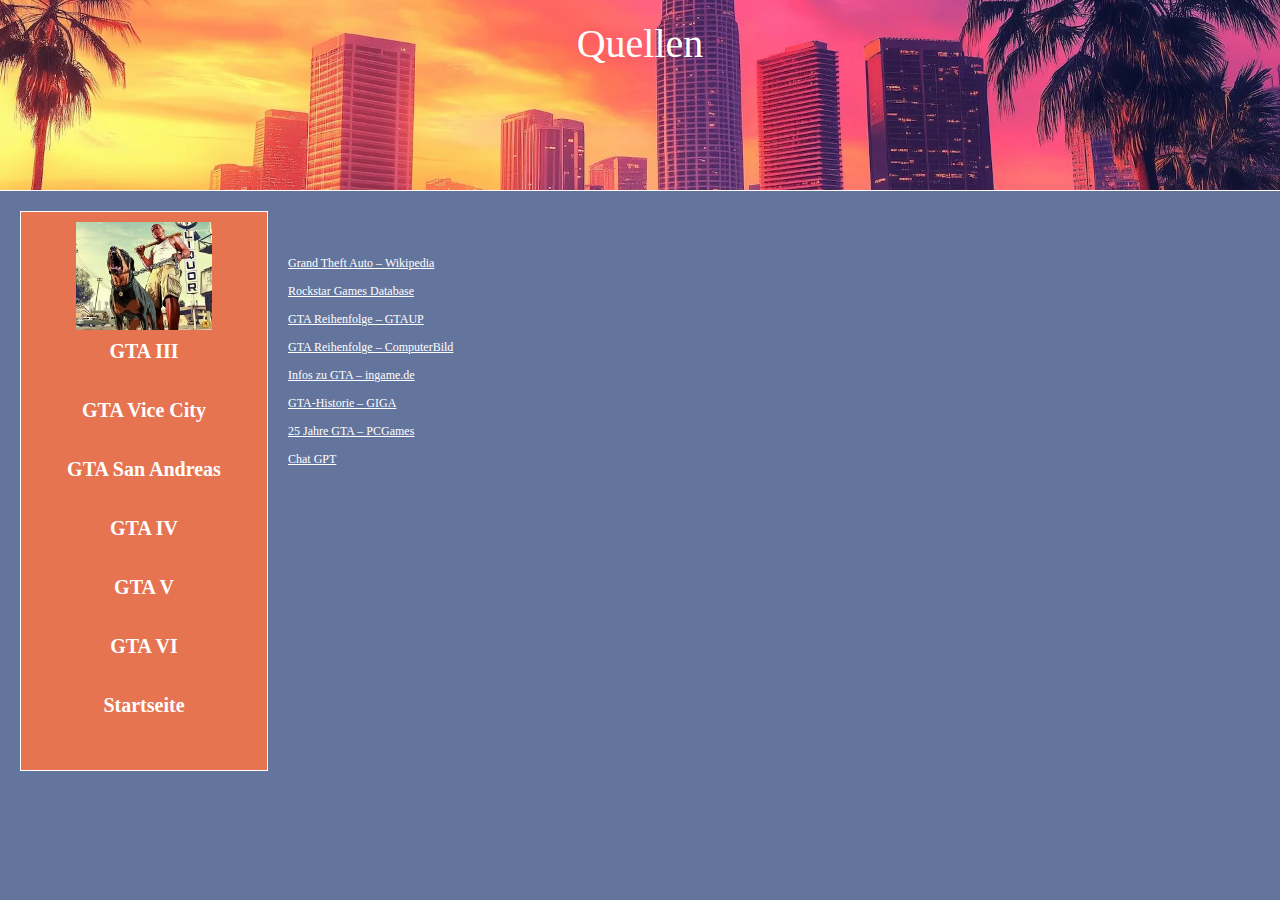
<file: GTAAAAA.projekt/GTA Quellen.html>
<!DOCTYPE html>
<html>
    <head>
        <meta charset="utf-8">
   <link rel="stylesheet" type="text/css" href="Style-GTA.css">
        <meta charset="utf-8"> 
    
    
    </head>
    <body>
        <div id="all">
    <div id="title">
    Quellen
        </div> 
            <div id="main">
            <div id="left"> 
                <img src="GTAAAA.jpg.jpeg">
                <br>
                <ul>
             <li><a class="menu" href="GTA%20III.html">GTA III</a></li>
                    <p></p>
             <li><a class="menu" href="GTA%20Vice%20City.html">GTA Vice City</a></li>
                    <p></p>
             <li><a class="menu" href="GTA%20San%20Andreas.html">GTA San Andreas</a></li>
                    <p></p>
             <li><a class="menu" href="GTA%20IV.html">GTA IV</a> </li>
                    <p></p>
             <li><a class="menu" href="GTA%20V.html">GTA V</a></li>
                    <p></p>
            <li><a class="menu" href="GTA%20VI.html">GTA VI</a></li>
                    <p></p>
            <li><a class="menu" href="index-GTA.html">Startseite</a></li>        
             
              </ul>
        </div>   
    <div id="content">
    <h1></h1>
            <ul>
 <ul>
  <li><a href="https://de.wikipedia.org/wiki/Grand_Theft_Auto">Grand Theft Auto – Wikipedia</a></li>
  <li><a href="https://www.gtabase.com/games/">Rockstar Games Database</a></li>
  <li><a href="https://www.gtaup.de/gta-online/grand-theft-auto-reihenfolge-ableger-erweiterungen-spin-offs/">GTA Reihenfolge – GTAUP</a></li>
  <li><a href="https://www.computerbild.de/artikel/cbs-Tipps-Spiele-GTA-Reihenfolge-aller-Teile-im-ueberblick-31396699.html">GTA Reihenfolge – ComputerBild</a></li>
  <li><a href="https://www.ingame.de/news/gta/gta-grand-theft-auto-spiele-fakten-map-spieler-rockstar-games-new-york-usa-13511213.html">Infos zu GTA – ingame.de</a></li>
  <li><a href="https://www.giga.de/spiele/gta-5/gallery/gta-spiele-die-grosse-gta-historie-in-der-bilderstrecke/">GTA-Historie – GIGA</a></li>
  <li><a href="https://www.pcgames.de/Grand-Theft-Auto-Spiel-4492/Specials/GTA-25-Jahre-Rueckblick-GTA-3-Vice-City-San-Andreas-1408623/">25 Jahre GTA – PCGames</a></li>
  <li><a href="https://www.chatgpt.com">Chat GPT</a></li>
</ul>


             
    

             </div> 
                <br style="clear: both;">
     </div>
</div>
       



</body>
</html>
</file>
<file: Style-GTA.css>
body
{
    font-size: 1.2px;
    background-color:#64759D ;
    color: black; 
     margin: 0;
    padding: 0;
}
ul, li {
    margin: 0;
    padding: 0;
    list-style-type: none;
    
    
    
}
        a:link , a:visited , a:active , a:hover
            {
             text-decoration: underline;
            font-weight: normal;
            color:white;
            font-size: 12px;   
            }
             a:active , a:hover
            {
                color:white;
            }
            a.menu
            {
                display:block;
                padding: 3px;
                
                text-align: center;
                color:white;
                text-decoration: none;
                font-weight: bold;  
                font-size: 50px;
            }
            a.menu:link , a.menu:visited
            {
            text-decoration: none;
                font-weight: bold;
                font-size: 20px;
            }
            a.menu:active , a.menu:hover
            {
                color: white;
                font-weight: bold;
                background-color: black;
              
            }
           #all {
               width: 100%;
               text-align: center;
               height: fill;
               color: black;
               max-width: fill;
               max-height: fill;
               background-color:#64759D;
            }
            #title
            {
                height: auto;
                padding: 20px;
                border-bottom: 1px solid white;
                color: white;
                font-size: 40px;
                background-image: url("GTA-Skyline.jpg.webp");
                background-repeat: no-repeat;
                background-size:cover;
                background-position:center;
                text-align: center;
                width:fill;
                min-height: 150px;
               
            }
            #left 
            {
                border: 1px solid white;
                background-color:#E67451;
                width: 20%;
                height: fill;
                float: left;
                padding: 10px;
                color: black;
                box-sizing: border-box;
                font-size: 30px;
            }
            
            
            #content
            {
                flex: 1;
                text-align: justify;
                width: 80%;
                float: right;
                height: 560px;
                color:white;
                box-sizing: border-box;
                font-size: 25px;
                background-color: #64759D;
               
            
            }
            #main
            {
           display: flex;
           flex-direction: row;
           gap: 20px;
           padding: 20px;
           box-sizing: border-box;
           width:100%;
           background-color:#64759D ;
           
            }
           img
           { 
               width:60%;
               height:20%;
           }
</file>
<file: GTAAAAA.projekt/Style-GTA.css>
body
{
    font-size: 1.2px;
    background-color:#64759D ;
    color: black; 
     margin: 0;
    padding: 0;
}
ul, li {
    margin: 0;
    padding: 0;
    list-style-type: none;
    
    
}
        a:link , a:visited , a:active , a:hover
            {
             text-decoration: underline;
            font-weight: normal;
            color:white;
            font-size: 12px;   
            }
             a:active , a:hover
            {
                color:white;
            }
            a.menu
            {
                display:block;
                padding: 3px;
                
                text-align: center;
                color:white;
                text-decoration: none;
                font-weight: bold;  
                font-size: 18px;
            }
            a.menu:link , a.menu:visited
            {
            text-decoration: none;
                font-weight: bold;
                font-size: 20px;
            }
            a.menu:active , a.menu:hover
            {
                color: white;
                font-weight: bold;
                background-color: black;
              
            }
           #all {
               width: 100%;
               text-align: center;
               height: fill;
               color: black;
               max-width: fill;
               max-height: fill;
               background-color:#64759D;
            }
            #title
            {
                height: auto;
                padding: 20px;
                border-bottom: 1px solid white;
                color: white;
                font-size: 40px;
                background-image: url("GTA-Skyline.jpg.webp");
                background-repeat: no-repeat;
                background-size:cover;
                background-position:center;
                text-align: center;
                width:fill;
                min-height: 150px;
               
            }
            #left 
            {
                border: 1px solid white;
                background-color:#E67451;
                width: 20%;
                height: fill;
                float: left;
                padding: 10px;
                color: black;
                box-sizing: border-box;
                font-size: 30px;
            }
            
            
            #content
            {
                flex: 1;
                text-align: justify;
                width: 80%;
                float: right;
                height: 560px;
                color:white;
                box-sizing: border-box;
                font-size: 25px;
                background-color: #64759D;
               
            
            }
            #main
            {
           display: flex;
           flex-direction: row;
           gap: 20px;
           padding: 20px;
           box-sizing: border-box;
           width:100%;
           background-color:#64759D ;
           
            }
           img
           { 
               width:60%;
               height:20%;
           }
</file>
